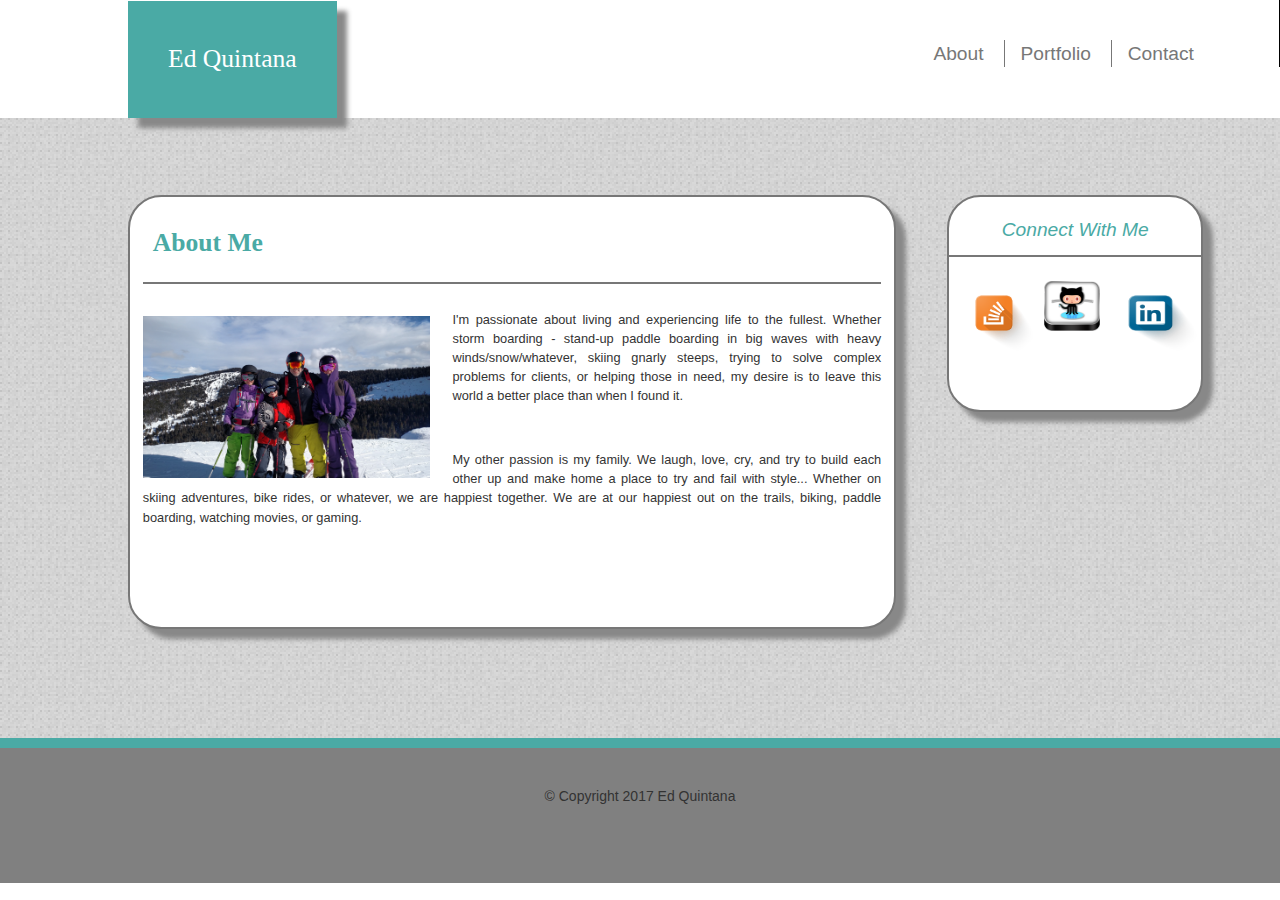
<file: index.html>
<!DOCTYPE <html>
<html>
<head>
<!-- Head Info-->
    <meta charset="utf-8">
    <title>Ed's Portfolio</title>
    <link rel="stylesheet" type="text/css" href="assets/css/reset.css">
    <link rel="stylesheet" type="text/css" href="assets/css/style.css">
    <link rel="stylesheet" href="https://www.w3schools.com/w3css/4/w3.css">
    <meta name="viewport" content="width=device-width, initial-scale=1">
    <!-- Latest compiled and minified CSS -->
    <link rel="stylesheet" href="https://maxcdn.bootstrapcdn.com/bootstrap/3.3.7/css/bootstrap.min.css" integrity="sha384-BVYiiSIFeK1dGmJRAkycuHAHRg32OmUcww7on3RYdg4Va+PmSTsz/K68vbdEjh4u" crossorigin="anonymous">

</head>
    <body>  
        <header>Ed Quintana</header>
        <nav id="HeaderNav">
            <ul>
                <a href ="index.html" class="hvr-outline-out"><li id="about" class="line">About</li></a>
                <a href="portfolio.html"><li id="portfolio" class="line">Portfolio
                </li></a>
               <a href="contact.html"><li id="contact">Contact</li></a>
            </ul>
        </nav>
    <div class="background">
        <section id="sectionInd">
        <h1 id="h1">About Me</h1>
            <img src="assets/images/vailfampic.jpg" class="img">
                <p>I'm passionate about living and experiencing life to the fullest. Whether storm boarding - stand-up paddle boarding in big waves with heavy winds/snow/whatever, skiing gnarly steeps, trying to solve complex problems for clients, or helping those in need, my desire is to leave this world a better place than when I found it.</p>
                <br>
                <p>My other passion is my family. We laugh, love, cry, and try to build each other up and make home a place to try and fail with style... Whether on skiing adventures, bike rides, or whatever, we are happiest together. We are at our happiest out on the trails, biking, paddle boarding, watching movies, or gaming.</p>
        </section>
        <aside id="asideInd">
            <h2 id="h2">Connect With Me</h2>
             <a href="https://stackoverflow.com/users/8152535"><img src="assets/images/stacko.png" id="h2stack"></a>
           <a href="https://github.com/ejquintana"><img src="assets/images/git.png" id="h2git"></a>
            <a href="https://www.linkedin.com/in/edquintana/"><img src="assets/images/lin.png" id="h2lin"></a>
         </aside>
        </div> 
        <footer>&copy; Copyright 2017 Ed Quintana</footer>
    </body>
</html>
</file>
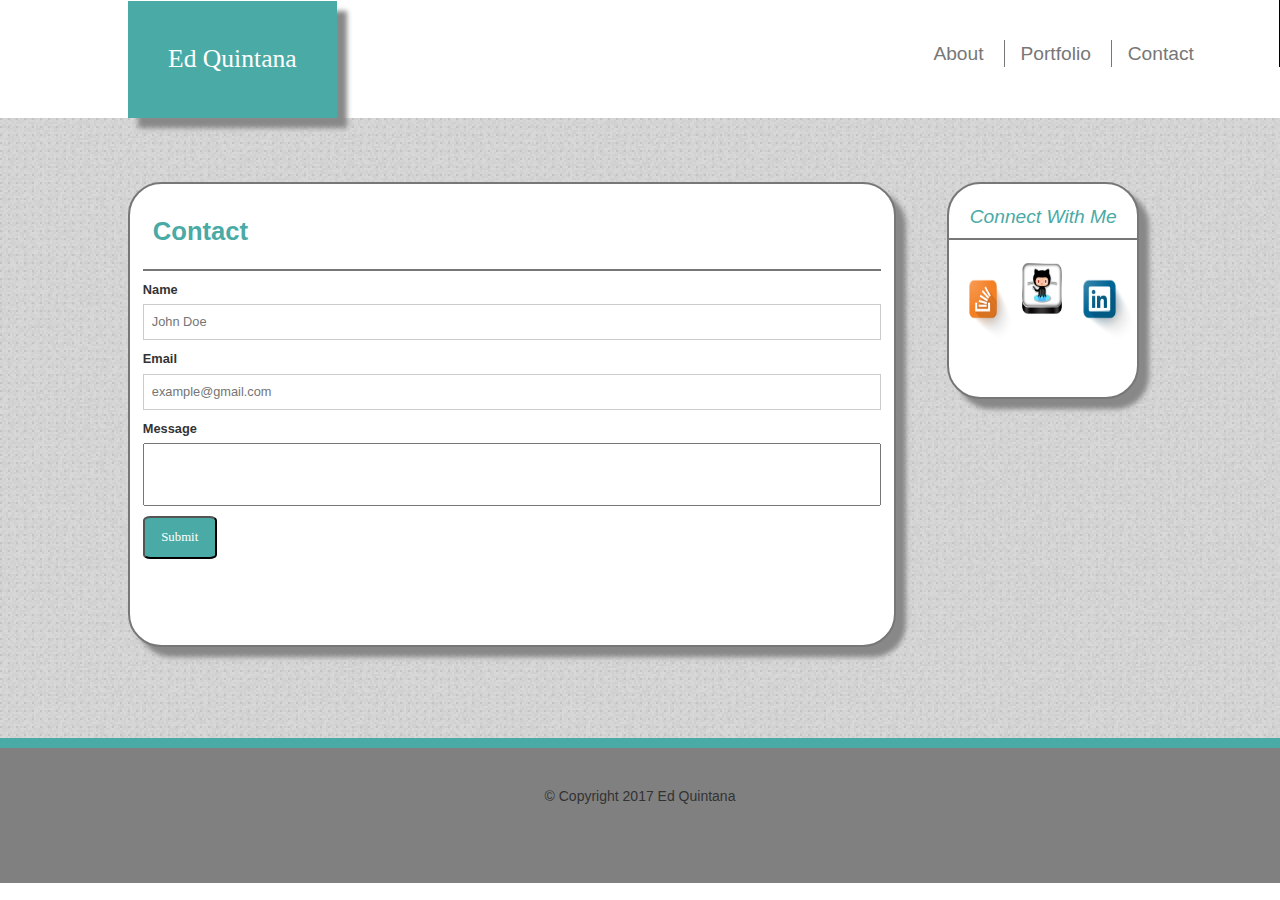
<file: contact.html>
<!DOCTYPE <html>
<html>
<head>
<!-- Head Info-->
    <meta charset="utf-8">
    <title>Ed's Portfolio</title>
    <link rel="stylesheet" type="text/css" href="assets/css/reset.css">
    <link rel="stylesheet" type="text/css" href="assets/css/style.css">
    <link rel="stylesheet" href="https://www.w3schools.com/w3css/4/w3.css">
    <meta name="viewport" content="width=device-width, initial-scale=1">
    <!-- Latest compiled and minified CSS -->
    <link rel="stylesheet" href="https://maxcdn.bootstrapcdn.com/bootstrap/3.3.7/css/bootstrap.min.css" integrity="sha384-BVYiiSIFeK1dGmJRAkycuHAHRg32OmUcww7on3RYdg4Va+PmSTsz/K68vbdEjh4u" crossorigin="anonymous">

</head>
    <body>	
        <header>Ed Quintana</header>
        <nav id="HeaderNav">
            <ul>
                <a href ="index.html"><li id="about" class="line">About</li></a>
                <a href="portfolio.html"><li id="portfolio" class="line">Portfolio
                </li></a>
               <a href="contact.html"><li id="contact">Contact</li></a>
            </ul>
        </nav>
    <div class="background">
       <section id="sectionCont">
        <h1 id="Sh1">Contact</h1>
            <form>
            <p>
                <label class="w3-light grey"><b>Name</b></label>
                <input class="w3-input w3-border" name="first" type="text" placeholder="John Doe">
            </p>
            <p>      
                <label class="w3-text-light grey"><b>Email</b></label>
                <input class="w3-input w3-border" name="last" type="text" placeholder="example@gmail.com">
            </p>
            <p>
                 <label for="fname">Message</label>
                <input type="text" id="fname" name="fname" class="msg">
            </p>
            <p>      
                <button class="button">Submit
                </button>
            </p>
        </form>
     </section>
        <aside id="asideCont">
            <h2 id="h2">Connect With Me</h2>
            <a href="https://stackoverflow.com/users/8152535"><img src="assets/images/stacko.png" id="h2stack"></a>
           <a href="https://github.com/ejquintana"><img src="assets/images/git.png" id="h2git"></a>
            <a href="https://www.linkedin.com/in/edquintana/"><img src="assets/images/lin.png" id="h2lin"></a>
         </aside>
        </div> 
        <footer>&copy; Copyright 2017 Ed Quintana</footer>
</footer>
    </body>
</html>
</file>
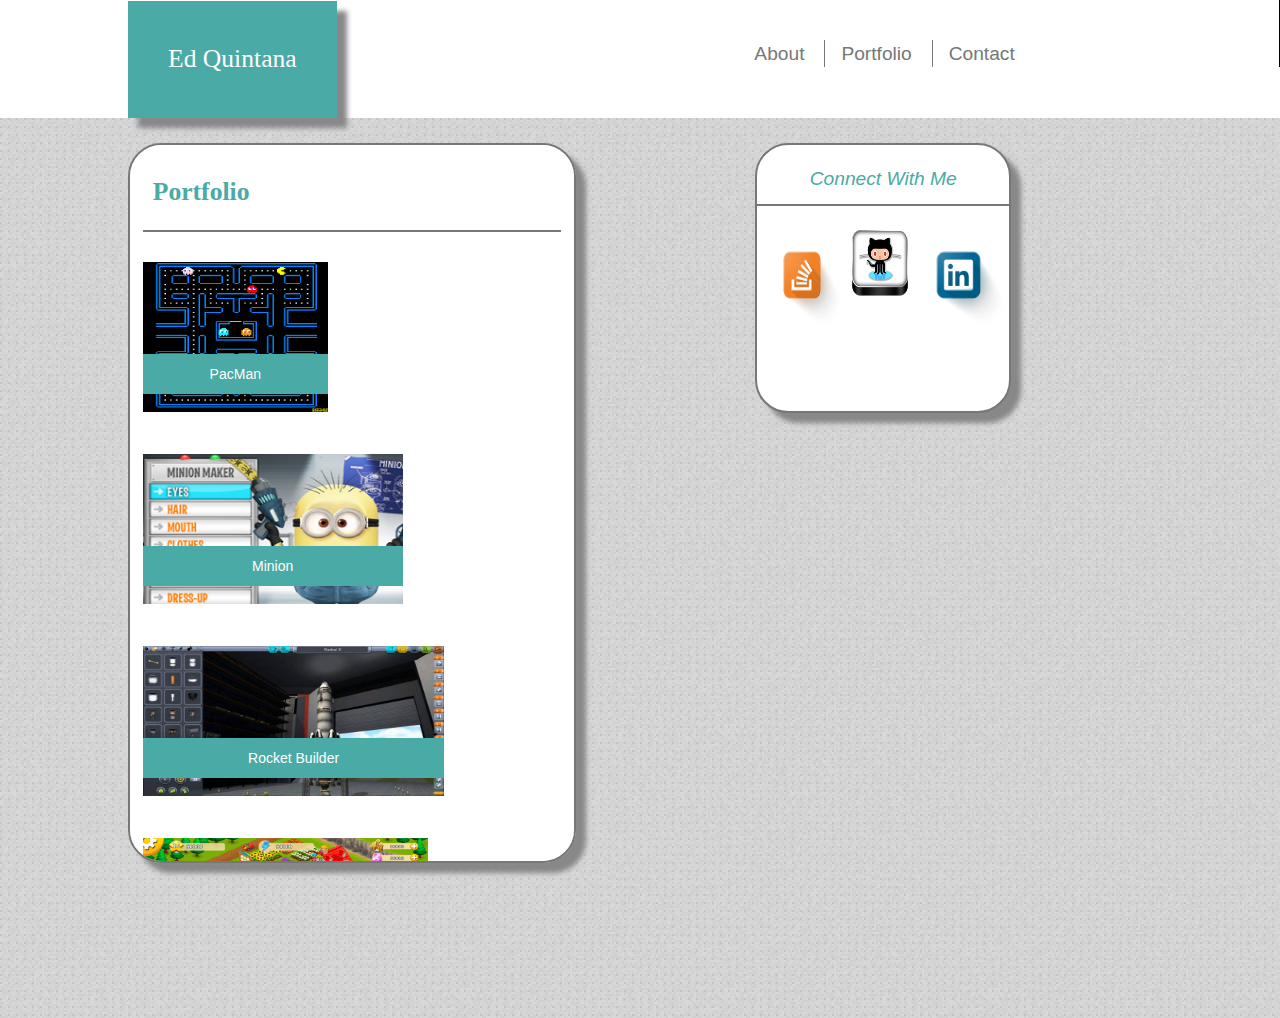
<file: portfolio.html>
<!DOCTYPE <html>
<html>
<head>
<!-- Head Info-->
    <meta charset="utf-8">
    <title>Ed's Portfolio</title>
    <link rel="stylesheet" type="text/css" href="assets/css/reset.css">
    <link rel="stylesheet" type="text/css" href="assets/css/style.css">
    <link rel="stylesheet" href="https://www.w3schools.com/w3css/4/w3.css">
    <meta name="viewport" content="width=device-width, initial-scale=1">
    <!-- Latest compiled and minified CSS -->
    <link rel="stylesheet" href="https://maxcdn.bootstrapcdn.com/bootstrap/3.3.7/css/bootstrap.min.css" integrity="sha384-BVYiiSIFeK1dGmJRAkycuHAHRg32OmUcww7on3RYdg4Va+PmSTsz/K68vbdEjh4u" crossorigin="anonymous">

</head>
    <body> 
        <header>Ed Quintana</header>
        <nav id="HeaderNav">
            <ul class="ul">
                <a href ="index.html"><li id="Portabout" class="line">About</li></a>
                <a href="portfolio.html"><li id="portfolio" class="line">Portfolio
                </li></a>
               <a href="contact.html"><li id="contact">Contact</li></a>
            </ul>
        </nav>
<!--Portfolio Background/Images Section-->
    <div class="backgroundP">
     <section id="sectionPort">
        <h1>Portfolio</h1>
        <br>
 <!--Portfolio Images Section -->
        <ul>
           <li>
                <a href="#"><img src="assets/images/pac.gif"><div class="caption1">PacMan</div></a>
            </li>
            <li>
                <a href="#"><img src="assets/images/minmkr.jpg"><div class="caption1">Minion</div></a>
            </li>
            <li>
                <a href="#"><img src="assets/images/rbpic.jpg"><div class="caption1">Rocket Builder</div></a>
            </li>
            <li>
                <a href="#"><img src="assets/images/farmbldr.png"><div class="caption1">Farm Builder</div></a>
            </li>
            <li>
                <a href="#"><img src="assets/images/snakestalker.jpg"><div class="caption1">SnakeStalker</div></a>
            </li>
        </ul>
     </section>
<!--Connect With Me Area-->
        <aside id="asidePort">
            <h2 id="h2">Connect With Me</h2>
             <a href="https://stackoverflow.com/users/8152535"><img src="assets/images/stacko.png" id="h2stack"></a>
           <a href="https://github.com/ejquintana"><img src="assets/images/git.png" id="h2git"></a>
            <a href="https://www.linkedin.com/in/edquintana/"><img src="assets/images/lin.png" id="h2lin"></a>
         </aside>
        </div> 
    </body>
</html>
</file>
<file: assets/css/style.css>
/* Header Code*/
header {
  font-family: 'Georgia', Times, Times New Roman, serif;
  color: white;
  font-size: 2vw;
  text-align: center;
  float: left;
  background-color: #4aaaa5;
  margin-top: 1pt; 
  margin-left: 10%;
  padding: 30pt;
  box-shadow: 10px 10px 5px #888888;
}
/*Nav Link Styling*/
#HeaderNav{
  color: #777777;
  text-align: center;
  border-right: 1px solid #000000;
}
#HeaderNav ul {
  padding-left: 20%;

}
#HeaderNav a {
  list-style-type: none;
  text-decoration: none;
  font-family: 'Arial', 'Helvetica Neue', Helvetica, sans-serif;
  color: #777777;
}

/* visited link */
#HeaderNav a:visited {
    color: #777777;
}

/* mouse over link */
#HeaderNav a:hover {
    color: purple;
}

/* selected link */
#HeaderNav a:active {
    color: grey;
} 
#about {
  padding-left: 50%;
  font-size: 1.5vw;
  margin-top: 40px;
  display: inline-flex;
}

#Portabout {
  padding-left: 15%;
  font-size: 1.5vw;
  margin-top: 20px;
  display: inline-flex;
  
}
#portfolio {
  display: inline-flex;
  padding-left: 12px;
  font-size: 1.5vw;
  margin-top: 40px;
}
#contact{
  padding-left: 12px;
  font-size: 1.5vw;
  margin-top: 40px;
    display: inline-flex;
}


/*About Me - Vertical Line*/
.line {
  border-right:.5px solid #777777;
  padding-right: 20px;
}
/*About Me Box Background*/
.background{
  background-image: url(../images/background.png);
  display: flex;
  flex-wrap: wrap;
  margin-top: auto;
  width: 100%;
  height: 70%;
  border-bottom: 10px solid #4aaaa5;
}
/*Background for Portfolio*/
.backgroundP{
  background-image: url(../images/background.png);
  display: flex;
  flex-wrap: wrap;
  margin-top: auto;
  width: 100%;
  height: 100%;
  flex-wrap: wrap;
}
/*Index.html Section*/

#sectionInd{
  background-color: white;
  border: 2px solid #777777;
  border-style: round;
  border-radius: 25pt;
  margin-top: 6%; 
  margin-left: 10%;
  width: 60%;
  height: 70%;
  padding: 1%;
  box-shadow: 10px 10px 5px #888888;
  font-size: 1vw;
  resize: all;
  overflow: auto;
}
/*Contact.html Section*/
#sectionCont{
  background-color: white;
  border: 2px solid #777777;
  border-style: round;
  border-radius: 25pt;
  margin-top: 5%; 
  margin-left: 10%;
  width: 60%;
  height: 75%;
  padding: 1%;
  box-shadow: 10px 10px 5px #888888;
  font-size: 1vw;
  resize: all;
  overflow: auto;
}

#sectionCont h1 {
  font-family:'Arial', 'Helvetica Neue', Helvetica, sans-serif;
  font-size: 2em;
  font-weight: bold;
  padding: 0px 0px 24px 10px;
  color: #4aaaa5;
  border-bottom: 2px solid #777777;
}

/*Index.html Personal Pic*/
#sectionInd img {
  float: left;
  margin-top: 3%;
  max-height: 40%;
  max-width: 10%
  padding: 6%;
  padding-right: 3%;
  resize: all;
}
#sectionInd h1 {
  font-family:'Georgia', Times, Times New Roman, serif;
  font-size: 2em;
  font-weight: bold;
  padding: 0px 0px 24px 10px;
  color: #4aaaa5;
  border-bottom: 2px solid #777777;
}
#sectionInd p {
  line-height: 150%;
  margin-left: 0px 15px 0px 15px;
  padding-top: 16px;
  text-align: justify; 
}
/*Connect With Me Styling*/
aside {
  float:left;
}
/* Connect W/Me Index.html Aside Styling*/
#asideInd{
  background-color: white;
  border: 2px solid #777777;
  border-radius: 25pt;
  margin-top: 6%; 
  margin-left: 4%;
  max-width: 20%;
  max-height: 35%;
  box-shadow: 10px 10px 5px #888888;
}
/* Connect W/Me Index.html Aside Styling*/
#asideCont{
  background-color: white;
  border: 2px solid #777777;
  border-radius: 25pt;
  margin-top: 5%; 
  margin-left: 4%;
  max-width: 15%;
  max-height: 35%;
  box-shadow: 10px 10px 5px #888888;
}
/* Connect W/Me portfolio.html Aside Styling*/
#asidePort{
  background-color: white;
  border: 2px solid #777777;
  border-radius: 25pt;
  margin-top: 2%; 
  margin-left: 14%;
  max-width: 20%;
  max-height: 30%;
  box-shadow: 10px 10px 5px #888888;
}
/*Connect W/Me Header 2 Style*/
#h2{  
  font-size: 1.5vw;
  font-style: italic;
  font-family:'Arial', 'Helvetica Neue', Helvetica, sans-serif;
  color: #4aaaa5;
  text-align: center;
  padding-top: 1%;
  padding-bottom: 6%;
  border-bottom: 1.5pt solid #777777;
}
/* Contact Me Image Styling*/
#h2stack{
  float: left;
  width: 35%;
  height: 50%;
  margin-top: 5px;
  padding-left: 10pt;
  padding-bottom: 10%;
  resize: all;
}
#h2git {
  float: left;
  width: 25%;
  height: 30%;
  padding-top: 10pt;
  padding-left: 5pt;
  resize: all;
}
#h2lin{
  float: left;
  width: 40%;
  height: 50%;
  margin-top: 5px;
  padding-bottom: 10%;
  resize: all;
}
/*index & contact.html footers*/
footer{
  display: flex;
  text-align: center;
  background-color: grey;
  margin-top: auto;
  padding-top: 3%; 
  width: 100%;
  height: 15%;

}
/*Contace Me Page CSS*/
input[type=text].msg
{
    resize: all;
    width: 100%;
    padding: 20px 20px;
    box-sizing: border-box;
}
.button{
  resize: all;
  font-family: 'Georgia', Times, Times New Roman, serif;
  color: white;
  background-color: #4aaaa5;
  border-radius: 10%;
  width: 10%;
  height: 10%;
  padding-bottom: 1pt;
}
/*Portfolio.html Section*/
#sectionPort {
  background-color: white;
  border: 2px solid #777777;
  border-style: round;
  border-radius: 25pt;
  margin-top: 2%; 
  margin-left: 10%;
  width: 35%;
  height: 80%;
  padding: 1%;
  box-shadow: 10px 10px 5px #888888;
  resize: all;
  overflow: auto;
  }

/*Portfolio Header Style*/
#sectionPort h1 {
  font-family:'Georgia', Times, Times New Roman, serif;
  font-size: 2vw;
  font-weight: bold;
  padding: 0px 0px 24px 10px;
  color: #4aaaa5;
  border-bottom: 2px solid #777777;
}

/*Portfolio Image Section Styling*/
#sectionPort ul {
  list-style-type: none;
  text-decoration: none;
}

#sectionPort li {
  float: left;
}
#sectionPort img {
  width: 170px;
  height: 150px;
  margin: 0px 35px 0px 0px;
}


/*Portfolio CaptionCode */
 #sectionPort .caption1 { 
  color: #fff;
  background-color: #4aaaa5;
  line-height: 40px;
  width: 83%;
  text-align: center;
  position: relative;
  bottom: 60px;
}

@media only screen and (max-width: 980px){
#sectionPort img {
width: 100%;
}
/*Portfolio CaptionCode */
#sectionPort .caption1 { 
width: 100%;
}
}
@media only screen and (max-width: 768px){
#HeaderNav ul {
  padding-left: 5%;
}
#about {
  padding-left: 37%;
  margin-top: 40px;
}
#sectionPort img {
width: 100%;
margin-bottom: 5px;
}
/*Portfolio CaptionCode */
#sectionPort .caption1 { 
width: 100%;
}
}
@media only screen and (max-width: 640px){
#sectionInd p {
  line-height: 150%;
  margin-left: 0px 15px 0px 15px;
  padding-top: 16px;
}
  #sectionPort {
  margin-top: 2%; 
  margin-left: 12%;
  width: 40%;
  height: 70%;
  padding: 1%;
  }

/*Portfolio Header Style*/
#sectionInd img {
  margin: 3% 0 12px 0;
  height: 40%;
  width: 10%
  padding: 6%;
}
#sectionInd h1 {
  padding: 0px 0px 20px 10px;
  color: #4aaaa5;
  border-bottom: 2px solid #777777;
}
#sectionInd p {
  line-height: 170%;
  margin-left: 0px 15px 0px 15px;
  padding-top: 10px;
  text-align: justify; 
}
#HeaderNav ul {
  padding-left: 5%;
}
#about {
  padding-left: 28%;
  margin-top: 40px;
}
}
#sectionPort img {
width: 100%;
margin-bottom: 2px;
}
/*Portfolio CaptionCode */
#sectionPort .caption1 { 
width: 100%;
}
#h2stack{
  width: 35%;
  height: 50%;
  margin-top: 5px;
  padding-left: 1pt;
  padding-bottom: 10%;
}

}
</file>
